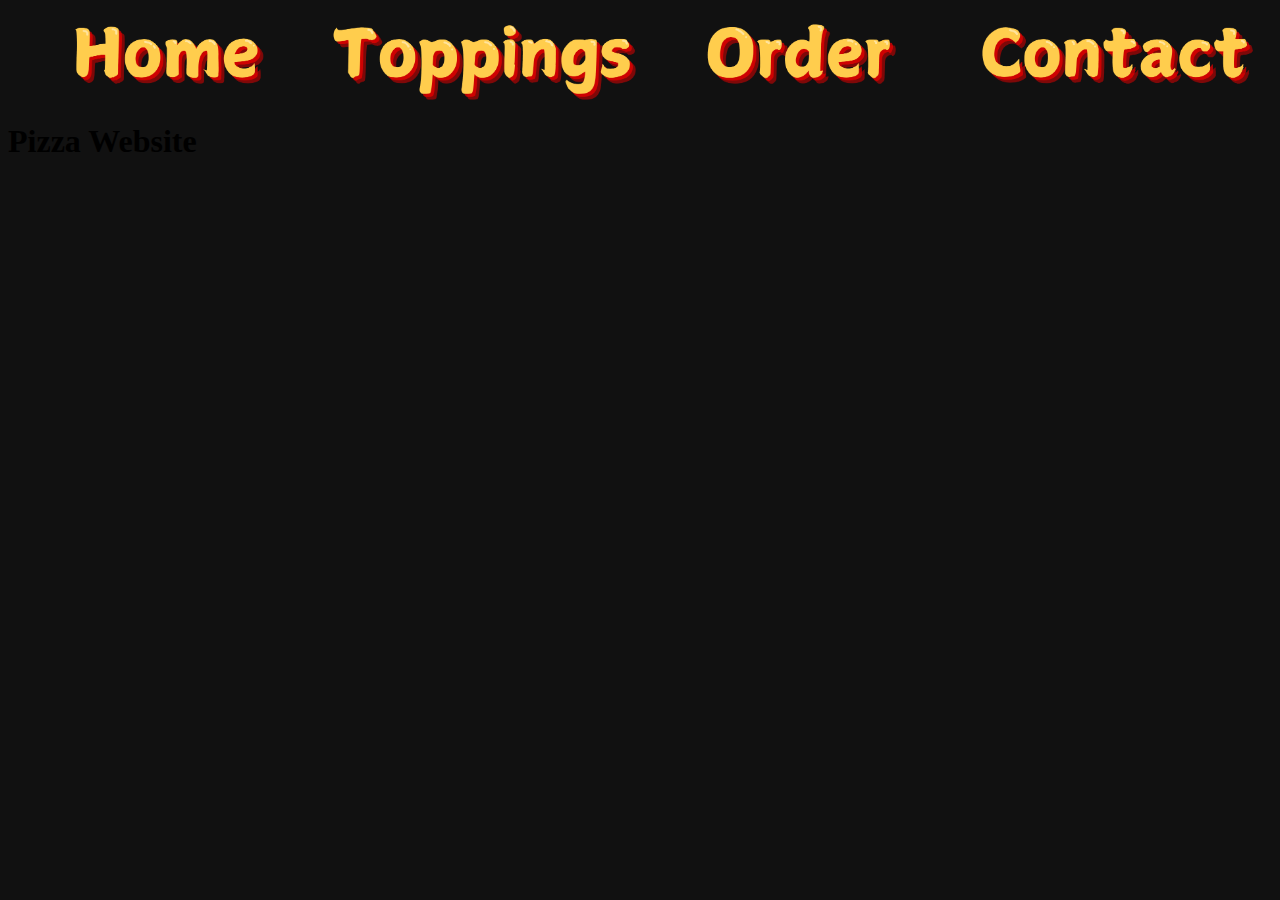
<file: Index.html>
<!DOCTYPE html>
<html lang="en">
<head>
    <meta charset="UTF-8">
    <meta name="viewport" content="width=device-width, initial-scale=1.0">
    <title>Pizza Website</title>
    <link rel="stylesheet" href="css\style.css">
    <link rel="icon" type="image/x-icon" href="/images/Pizza Icon.png">
  </head>
</head>
<nav class="">
  <!-- Code for hover??? -->
    <!-- https://www.smashingmagazine.com/2023/07/shines-perspective-rotations-css-3d-effects-images/ -->
    <div class="row">
      <div class="column">
        <a class="nav-link" aria-current="page" href="main.html">
          <img class="nav-font nav-img" src="images\CoolFont\HomeText.png">
        </a>
      </div>
      <div class="column">
        <a class="nav-link" aria-current="page" href="main.html">
          <img class="nav-font nav-img" src="images\CoolFont\ToppingsText.png">
        </a>
      </div>
      <div class="column">
        <a class="nav-link" aria-current="page" href="main.html">
          <img class="nav-font nav-img" src="images\CoolFont\OrderText.png">
        </a>
      </div>
      <div class="column">
        <a class="nav-link" aria-current="page" href="main.html">
          <img class="nav-font nav-img" src="images\CoolFont\ContactText.png">
        </a>
      </div>
    </div>
  
  
  
</nav>
<body> 
    <h1>Pizza Website</h1>
    
    <script src="javascript\main.js" ></script>
</body>
</html>
</file>
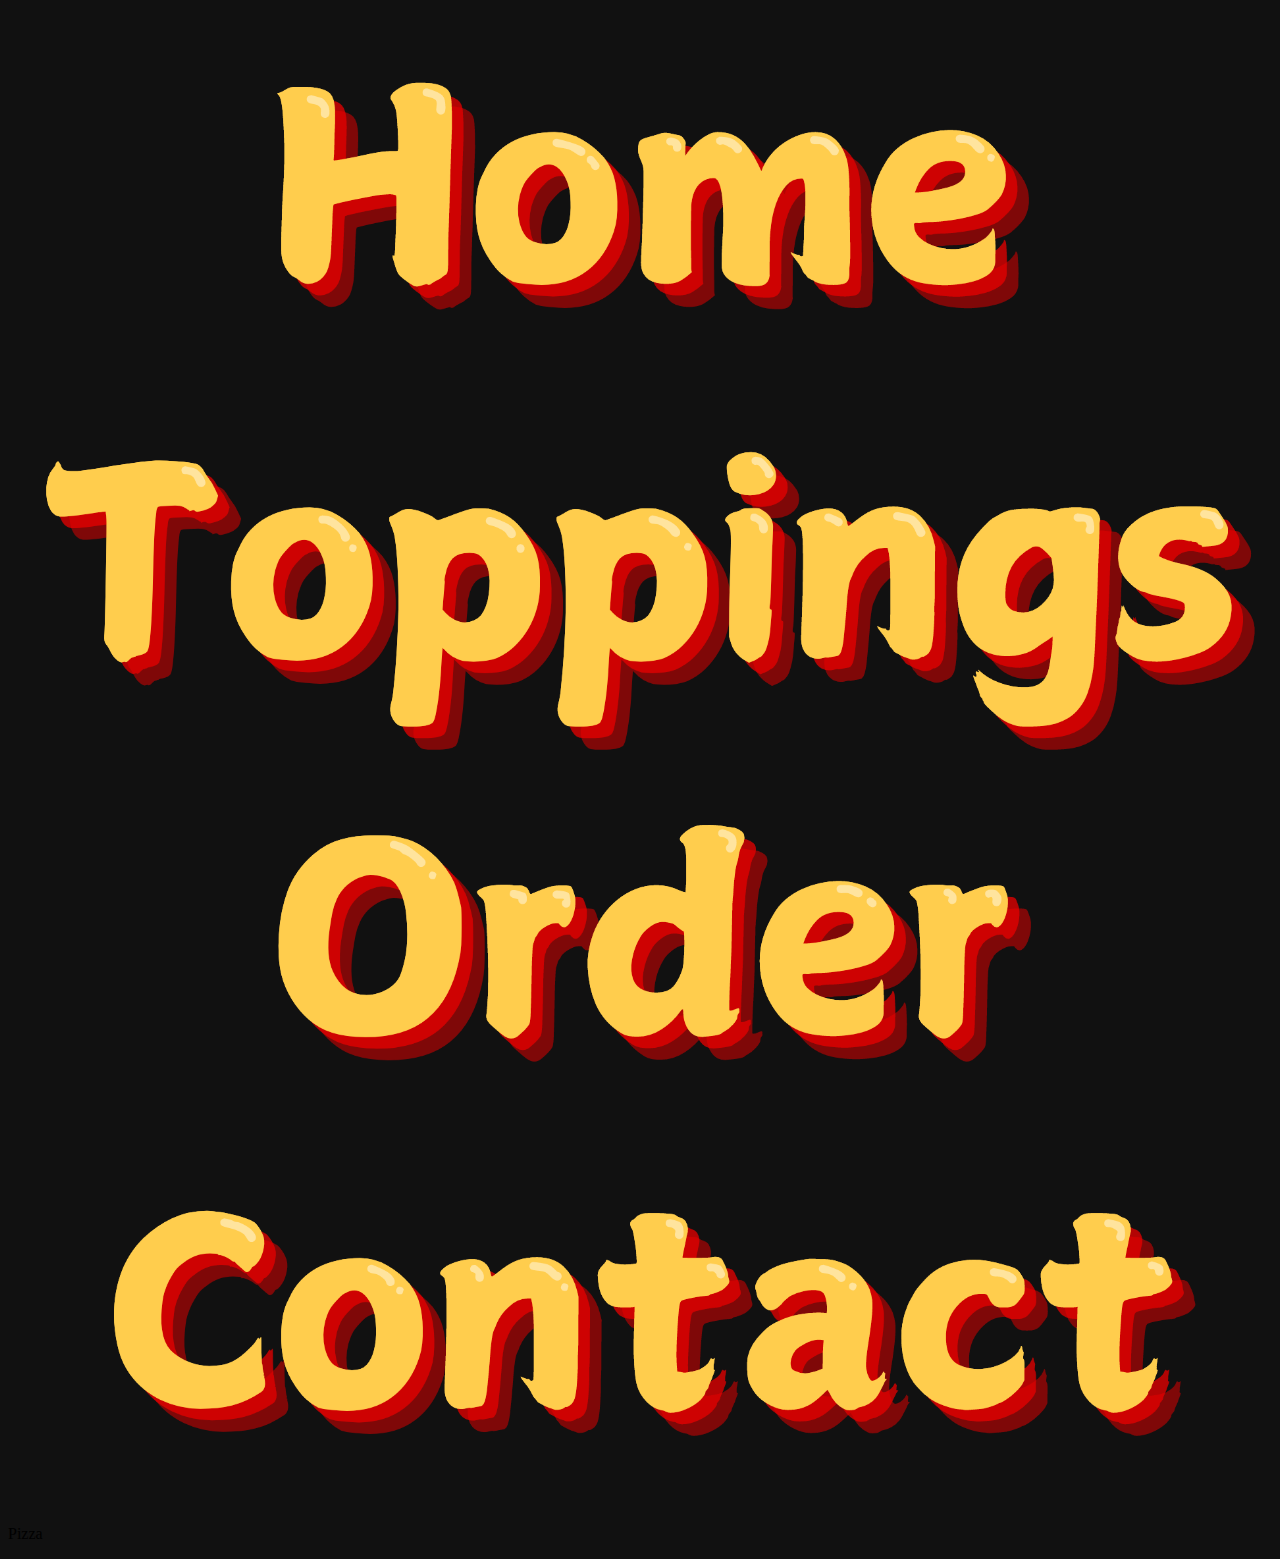
<file: main.html>
<!DOCTYPE html>
<html lang="en">
<head>
    <meta charset="UTF-8">
    <meta name="viewport" content="width=device-width, initial-scale=1.0">
    <title>Pizza Website</title>
    <link rel="stylesheet" href="css\style.css">
    <link rel="icon" type="image/x-icon" href="/images/Pizza Icon.png">
  </head>
</head>
<nav class="">
  
    <a class="nav-link" aria-current="page" href="main.html">
      <img class="nav-font nav-img" src="images\CoolFont\HomeText.png">
    </a>
    <a class="nav-link" aria-current="page" href="main.html">
      <img class="nav-font nav-img" src="images\CoolFont\ToppingsText.png">
    </a>
    <a class="nav-link" aria-current="page" href="main.html">
      <img class="nav-font nav-img" src="images\CoolFont\OrderText.png">
    </a>
    <a class="nav-link" aria-current="page" href="main.html">
      <img class="nav-font nav-img" src="images\CoolFont\ContactText.png">
    </a>
  
  
  
</nav>
<body> 
    <p>Pizza</p>
    
    <script src="javascript\main.js" ></script>
</body>
</html>
</file>
